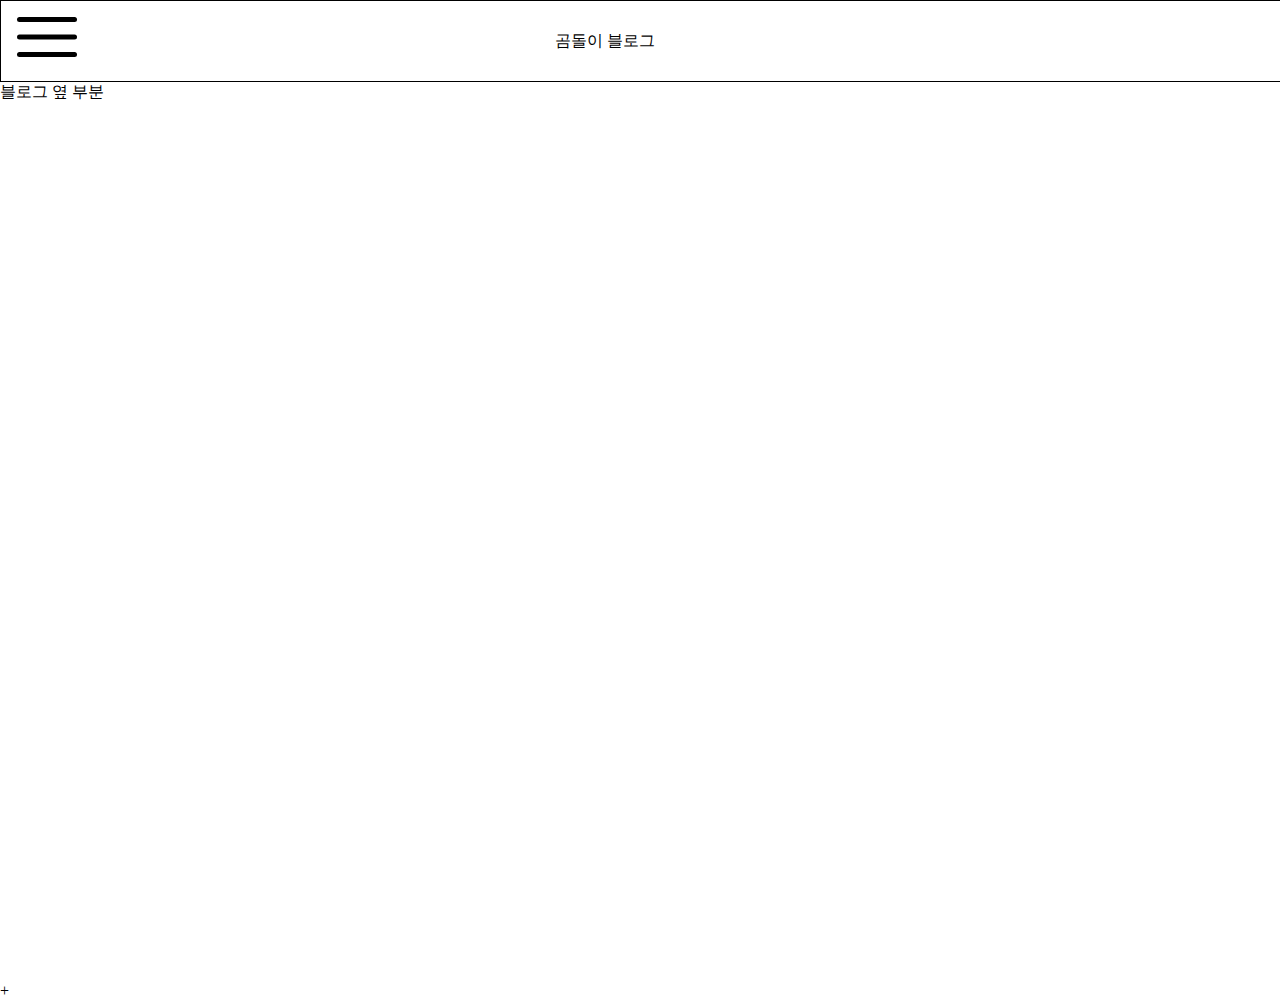
<file: index.html>
<!DOCTYPE html>
<html lang="en">
<head>
  <meta charset="UTF-8">
  <meta name="viewport" content="width=device-width, initial-scale=1.0">
  <title>GOMDORY Blog</title>
  <link rel="stylesheet" href="design.css">
</head>
<body>
  <header>
    <input type="checkbox" id="menuicon">
    <label for="menuicon"> 
      <!-- id 값을 속성값으로 가져오기 위해 for을 사용- input 과 id가 연결됨 : label을 클릭해도 input이 체크됨.-->
      <!-- span은 삼의 아이콘이 된다. -->
      <span></span>
      <span></span>
      <span></span>
    </label>
    <div class="sidebar">
      <button>혜지의 세상</button>
      <button>혜지의 일기</button>
      <button>혜지의 공부</button>
      <button>혜지의 일상</button>
    </div>
    <p id="title">곰돌이 블로그</p>
  </header>
  <aside>블로그 옆 부분</aside>+
</body>
</html>
</file>
<file: design.css>
* {
  margin:0;
  padding:0;
  height: 100%;
}

header {
  display:flex;
  border: 1px solid;
  background-color: rgb(255, 255, 255);
  width:100%;
  height: 5rem;
  color: black;
  text-align:center;
  line-height: 5rem;
}

/* input요소 중 id값이 같은 요소만 선택 */
header input[id="menuicon"] {
  display:none;
}

/* +는 인접요소 선택자.  */
header input[id="menuicon"] + label {
  display:block;  /* div와 같은 bolck요소를 선언 */
  position: relative; /* absolute의 기준점 */
  margin: 1rem;
  width: 60px; /* 요소의 가로 값 */
  height: 40px; /* 요소의 세로 값 */
  /* right:0;
  top:calc(50% -25px); 정확한 위치를 위해 버튼의 높이의 반을 뺌. */
  cursor: pointer; /* 마우스 커서를 포인터로 밖는 속성값 */
  z-index:2; 
}

header input[id="menuicon"] + label span { /* 3개의 span 일괄 선택 */
  display:block; /* div와 같은 block요소를 선언 */
  position: absolute; /* 포토샵의 레이어와 같은 속성 */
  width: 100%; /* 요소의 가로값 */
  height: 5px; /* 요소의 세로 값 */
  border-radius: 30px; /* 꿀팁 ; 정사각형에서 이 값을 100%로 하면 원이 됨 */
  background: #000; 
  transition: all .35s; /* 애니메이션 효과 */
}
header input[id="menuicon"] + label span:nth-child(1) { /* 각 요소를 순차적으로 선택 */
  top: 0; /* position:absolute의 정렬위치값 = 상단 */
}

header input[id="menuicon"] + label span:nth-child(2) { /* 각 요소를 순차적으로 선택 */
  top: 50%; /* position:absolute의 정렬위치값 = 중앙 */
  transform:translateY(-50%); /* 요소를 Y축으로 값만큼 이동 : 이게 없으면 span그림의 상단을 중심으로 정렬되기 때문에 그림의 중앙중심으로 만들기 위해서임.*/
}

header input[id="menuicon"] + label span:nth-child(3) { /* 각 요소를 순차적으로 선택 */
  bottom: 0; /* position:absolute의 정렬위치값 = 하단 */
}

/* menuicon 아이디 값을 갖고 있는 input 요소가 check 되었을 때 */
header input[id="menuicon"]:checked + label span:nth-child(1) {
  top:50%;
  transform: translateY(-50%) rotate(45deg);
}
header input[id="menuicon"]:checked + label span:nth-child(2) {
  opacity: 0;
}
header input[id="menuicon"]:checked + label span:nth-child(3) {
  bottom:50%;
  transform: translateY(50%) rotate(-45deg);
}
/* input + label + div {} 인풋이 체크가 되기전 div에 스타일을 줄때 */
/* input:checked + label + div {} 인풋이 체크가 되면 div에 변화할 스타일 값을 줄때 */
/* 대괄호는 속성선택자임 */

/*  */
div[class="sidebar"] {
  width:300px;
  height:100%;
  background:#ffffff;
  position:fixed; /* 포토샵의 레이어와 같은 속성 스크롤해도 그 위치에 고정되어있음. */
  top:0;
  left:0;
  left:-300px; /* 사이드 바의 넓이 값. 처음엔 안보이게 해줌 */
  z-index:1; /*position 값의 우선순위. 메뉴가 위로 올라와서 좋음. */
  transition:all .35s;  /* 변화 값에 따른 모션 */
}

input[id="menuicon"]:checked + label + div {
  left:0; /* 사이드 바가 화면 안으로 들어오게 됨. */
}

#title {
  width: 80%;
}

.sidebar {
  display: flex;
  flex-direction: column;
}

button {
  width: 10rem;
  height: 2rem;
}
</file>
